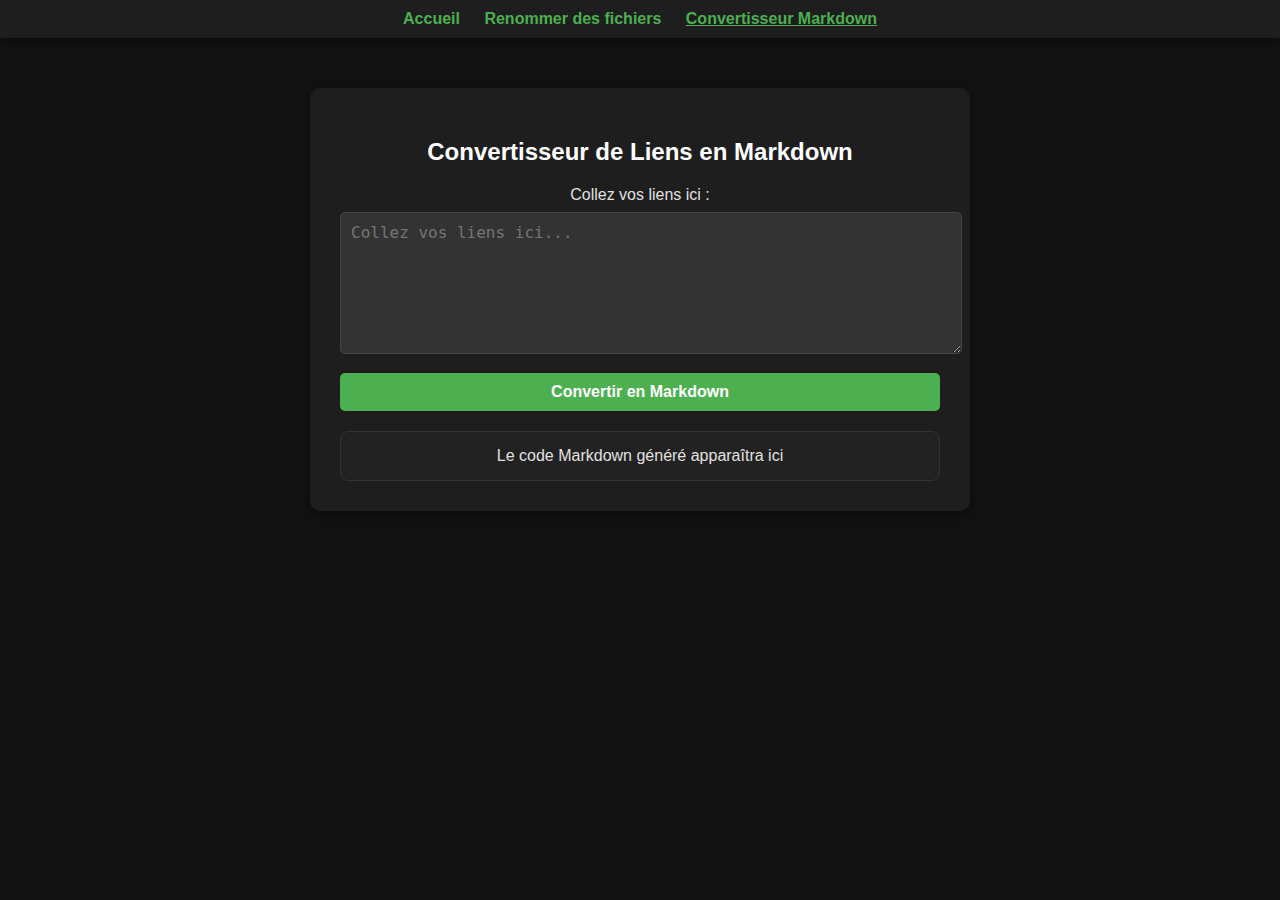
<file: convertisseur-streaming-markdown.html>
<!DOCTYPE html>
<html lang="fr">
<head>
    <meta charset="UTF-8">
    <meta name="viewport" content="width=device-width, initial-scale=1.0">
    <title>Convertisseur de Liens en Markdown</title>
    <link rel="stylesheet" href="style.css">
</head>
<body>
    
    <nav>
        <a href="index.html" id="link-index">Accueil</a>
        <a href="vidhide-renamer.html" id="link-renamer">Renommer des fichiers</a>
        <a href="convertisseur-streaming-markdown.html" id="link-markdown" class="active">Convertisseur Markdown</a>
    </nav>        

    <div class="container">
        <h2>Convertisseur de Liens en Markdown</h2>
        <form id="convertForm">
            <label for="inputText">Collez vos liens ici :</label>
            <textarea id="inputText" placeholder="Collez vos liens ici..."></textarea>

            <button type="button" onclick="convertToMarkdown()">Convertir en Markdown</button>
            <button type="button" id="copyButton" class="hidden" onclick="copyToClipboard()">Copier le Markdown</button>
        </form>
        
        <div id="output" class="results">Le code Markdown généré apparaîtra ici</div>
    </div>

    <script>
        const currentPage = window.location.pathname.split('/').pop();
        const activeLink = document.getElementById(`link-${currentPage.split('.')[0]}`);
        if (activeLink) activeLink.classList.add("active");

        function decodeHTMLEntities(text) {
            const entities = {
                '&#40;': '(',
                '&#41;': ')',
                '&#39;': "'"
            };
            return text.replace(/&#40;|&#41;|&#39;/g, match => entities[match]);
        }

        function convertToMarkdown() {
            const input = document.getElementById('inputText').value;
            const lines = input.split('\n');
            let markdown = '';
            let currentSeason = '';
            let seriesTitle = '';

            lines.forEach(line => {
                const [url, ...titleParts] = line.split(/\s+/);
                const title = decodeHTMLEntities(titleParts.join(' '));

                const match = title.match(/(.+?)\sS(\d{2})E\d{2}/);
                if (match) {
                    const name = match[1];
                    const seasonNumber = match[2];

                    if (!seriesTitle) {
                        seriesTitle = name;
                        markdown += `# ${seriesTitle}\n\n`;
                    }

                    if (seasonNumber !== currentSeason) {
                        if (currentSeason !== '') markdown += '\n';
                        currentSeason = seasonNumber;
                        markdown += `## Saison ${parseInt(currentSeason, 10)}\n`;
                    }

                    if (url && title) {
                        markdown += `- [${title}](${url})\n`;
                    }
                }
            });

            const outputDiv = document.getElementById('output');
            outputDiv.textContent = markdown;

            const copyButton = document.getElementById('copyButton');
            if (markdown.trim() !== '') {
                copyButton.classList.remove('hidden');
            } else {
                copyButton.classList.add('hidden');
            }
        }

        function copyToClipboard() {
            const outputDiv = document.getElementById('output');
            const text = outputDiv.textContent;
            
            navigator.clipboard.writeText(text).then(() => {
                alert('Markdown copié dans le presse-papier !');
            }).catch(err => {
                console.error('Erreur de copie', err);
            });
        }
    </script>
</body>
</html>
</file>
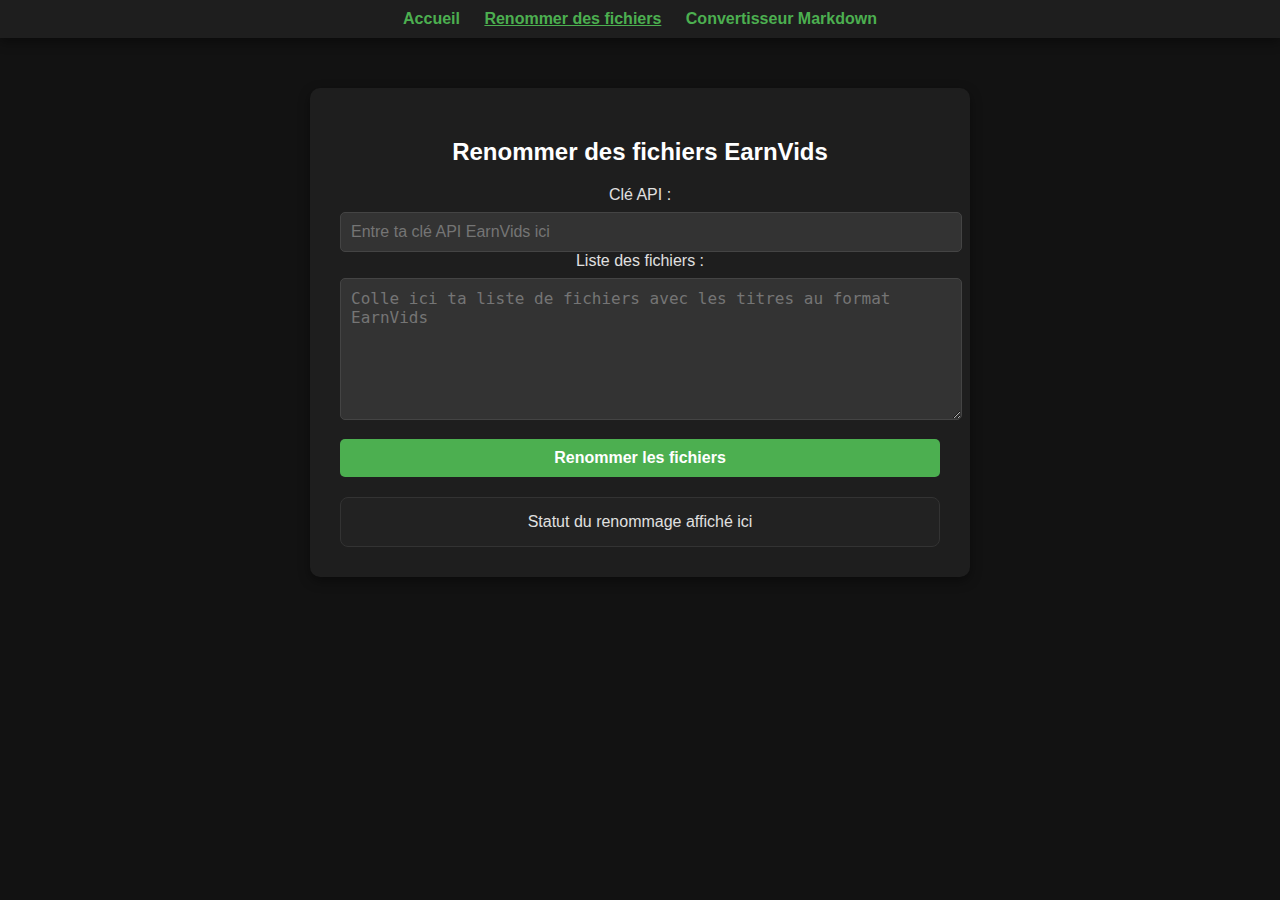
<file: earnvids-renamer.html>
<!DOCTYPE html>
<html lang="fr">
<head>
    <meta charset="UTF-8">
    <meta name="viewport" content="width=device-width, initial-scale=1.0">
    <title>Renommer des fichiers EarnVids</title>
    <link rel="stylesheet" href="style.css">
</head>
<body>
    
    <nav>
        <a href="index.html" id="link-index">Accueil</a>
        <a href="earnvids-renamer.html" id="link-renamer" class="active">Renommer des fichiers</a>
        <a href="convertisseur-streaming-markdown.html" id="link-markdown">Convertisseur Markdown</a>
    </nav>       

    <div class="container">
        <h2>Renommer des fichiers EarnVids</h2>
        <form id="renameForm">
            <label for="api_key">Clé API :</label>
            <input type="text" id="api_key" placeholder="Entre ta clé API EarnVids ici" required>

            <label for="file_list">Liste des fichiers :</label>
            <textarea id="file_list" placeholder="Colle ici ta liste de fichiers avec les titres au format EarnVids" required></textarea>

            <button type="button" onclick="renameFiles()">Renommer les fichiers</button>
        </form>
        <div class="results" id="results">Statut du renommage affiché ici</div>
    </div>

    <script>
        // Code pour souligner le lien actif via la classe CSS "active" (assurez-vous d'avoir ajouté cette classe dans le fichier style.css)
        const currentPage = window.location.pathname.split('/').pop();
        const activeLink = document.getElementById(`link-${currentPage.split('.')[0]}`);
        if (activeLink) activeLink.classList.add("active");
    
        // Fonction de renommage des fichiers EarnVids avec prise en charge des caractères spéciaux
        function setApiKeyCookie(apiKey) {
            document.cookie = `apiKey=${apiKey}; path=/; max-age=${60 * 60 * 24 * 30}; secure`;
        }
    
        function getApiKeyCookie() {
            const match = document.cookie.match(/(^| )apiKey=([^;]+)/);
            return match ? match[2] : '';
        }
    
        document.addEventListener("DOMContentLoaded", () => {
            const savedApiKey = getApiKeyCookie();
            if (savedApiKey) {
                document.getElementById("api_key").value = savedApiKey;
            }
        });
    
        async function renameFiles() {
            const apiKey = document.getElementById('api_key').value;
            const fileList = document.getElementById('file_list').value;
            const resultsContainer = document.getElementById('results');
            resultsContainer.innerHTML = '';
    
            setApiKeyCookie(apiKey);
    
            const fileLines = fileList.trim().split('\n');
            for (let i = 0; i < fileLines.length; i++) {
                const line = fileLines[i].trim();
                const [fileURL, fileName] = line.split('\t');
                const fileCode = fileURL.split('/').pop();
    
                // Expression régulière pour prendre en compte les caractères spéciaux que tu as mentionnés
                const match = fileName.match(/(.+?)\sS(\d{2})E(\d{2})/);
                if (!match) {
                    resultsContainer.innerHTML += `<p class="error">Format invalide pour le fichier ${fileURL}</p>`;
                    continue;
                }
    
                // Prendre en charge les caractères spéciaux dans le titre du fichier
                const showName = match[1].trim().replace(/[\(\)\:\-\'\&]/g, '');
                const season = String(match[2]).padStart(2, '0');
                const episode = String(match[3]).padStart(2, '0');
                const newTitle = `${showName} S${season}E${episode}`;
    
                try {
                    const response = await fetch(`https://earnvids.com/api/file/edit?key=${apiKey}&file_code=${fileCode}&file_title=${encodeURIComponent(newTitle)}`);
                    const result = await response.json();
                    
                    if (result.status === 200) {
                        resultsContainer.innerHTML += `<p class="success">Fichier ${fileCode} renommé en ${newTitle}</p>`;
                    } else {
                        resultsContainer.innerHTML += `<p class="error">Échec du renommage pour le fichier ${fileCode}</p>`;
                    }
                } catch (error) {
                    resultsContainer.innerHTML += `<p class="error">Erreur de connexion pour le fichier ${fileCode}</p>`;
                }
            }
        }
    </script>    

</body>
</html>
</file>
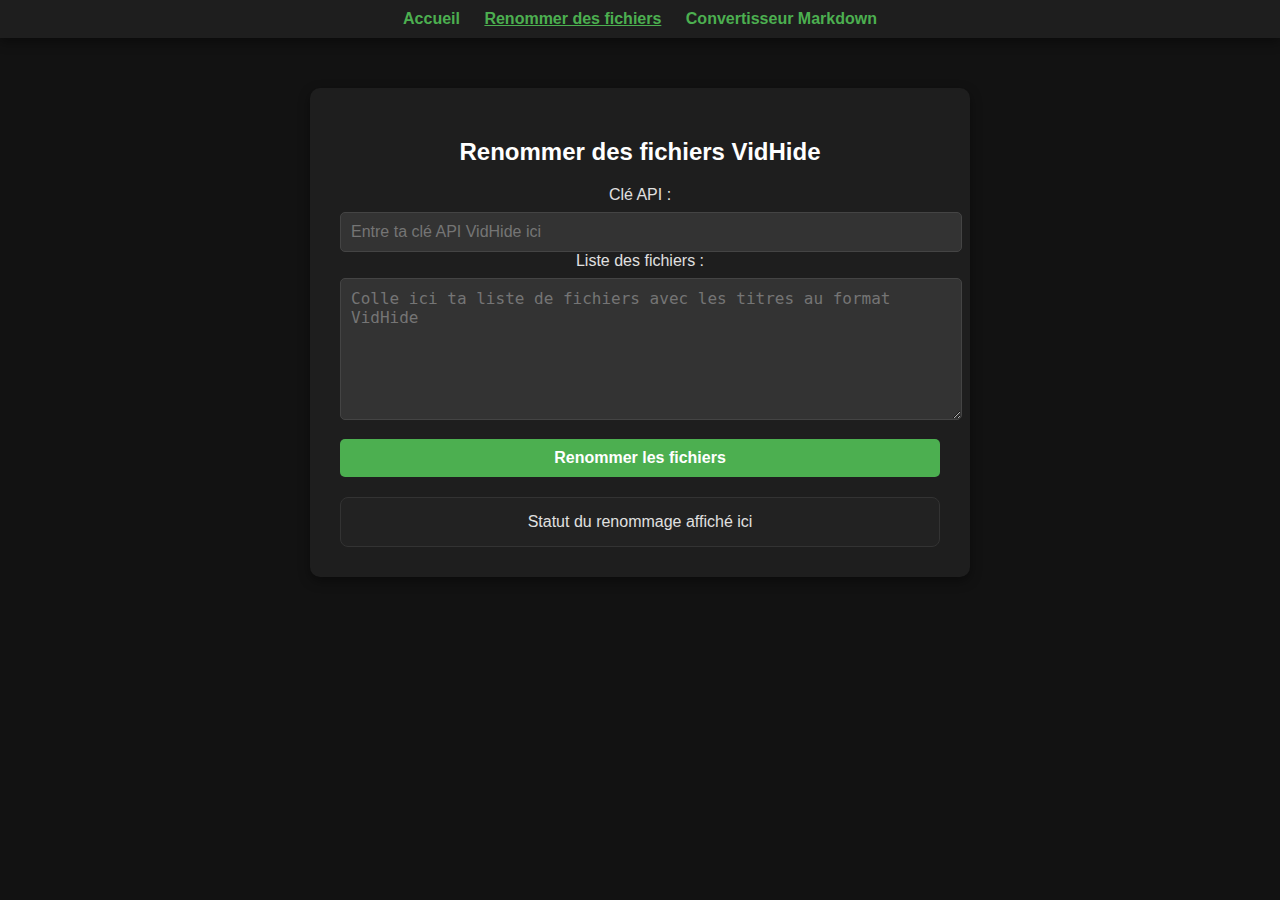
<file: vidhide-renamer.html>
<!DOCTYPE html>
<html lang="fr">
<head>
    <meta charset="UTF-8">
    <meta name="viewport" content="width=device-width, initial-scale=1.0">
    <title>Renommer des fichiers VidHide</title>
    <link rel="stylesheet" href="style.css">
</head>
<body>
    
    <nav>
        <a href="index.html" id="link-index">Accueil</a>
        <a href="vidhide-renamer.html" id="link-renamer" class="active">Renommer des fichiers</a>
        <a href="convertisseur-streaming-markdown.html" id="link-markdown">Convertisseur Markdown</a>
    </nav>       

    <div class="container">
        <h2>Renommer des fichiers VidHide</h2>
        <form id="renameForm">
            <label for="api_key">Clé API :</label>
            <input type="text" id="api_key" placeholder="Entre ta clé API VidHide ici" required>

            <label for="file_list">Liste des fichiers :</label>
            <textarea id="file_list" placeholder="Colle ici ta liste de fichiers avec les titres au format VidHide" required></textarea>

            <button type="button" onclick="renameFiles()">Renommer les fichiers</button>
        </form>
        <div class="results" id="results">Statut du renommage affiché ici</div>
    </div>

    <script>
        const currentPage = window.location.pathname.split('/').pop();
        const activeLink = document.getElementById(`link-${currentPage.split('.')[0]}`);
        if (activeLink) activeLink.classList.add("active");

        function setApiKeyCookie(apiKey) {
            document.cookie = `apiKey=${apiKey}; path=/; max-age=${60 * 60 * 24 * 30}; secure`;
        }

        function getApiKeyCookie() {
            const match = document.cookie.match(/(^| )apiKey=([^;]+)/);
            return match ? match[2] : '';
        }

        document.addEventListener("DOMContentLoaded", () => {
            const savedApiKey = getApiKeyCookie();
            if (savedApiKey) {
                document.getElementById("api_key").value = savedApiKey;
            }
        });

        async function renameFiles() {
            const apiKey = document.getElementById('api_key').value;
            const fileList = document.getElementById('file_list').value;
            const resultsContainer = document.getElementById('results');
            resultsContainer.innerHTML = '';

            setApiKeyCookie(apiKey);

            const fileLines = fileList.trim().split('\n');
            for (let i = 0; i < fileLines.length; i++) {
                const line = fileLines[i].trim();
                const [fileURL, fileName] = line.split('\t');
                const fileCode = fileURL.split('/').pop();

                const match = fileName.match(/(.+?) S(\d{1,2})E(\d{1,2})/);
                if (!match) {
                    resultsContainer.innerHTML += `<p class="error">Format invalide pour le fichier ${fileURL}</p>`;
                    continue;
                }

                const showName = match[1].trim();
                const season = String(match[2]).padStart(2, '0');
                const episode = String(match[3]).padStart(2, '0');
                const newTitle = `${showName} S${season}E${episode}`;

                try {
                    const response = await fetch(`https://vidhideapi.com/api/file/edit?key=${apiKey}&file_code=${fileCode}&file_title=${newTitle}`);
                    const result = await response.json();
                    
                    if (result.status === 200) {
                        resultsContainer.innerHTML += `<p class="success">Fichier ${fileCode} renommé en ${newTitle}</p>`;
                    } else {
                        resultsContainer.innerHTML += `<p class="error">Échec du renommage pour le fichier ${fileCode}</p>`;
                    }
                } catch (error) {
                    resultsContainer.innerHTML += `<p class="error">Erreur de connexion pour le fichier ${fileCode}</p>`;
                }
            }
        }
    </script>
</body>
</html>
</file>
<file: style.css>
/* Styles pour le thème sombre */
body {
    font-family: Arial, sans-serif;
    background-color: #121212;
    color: #e0e0e0;
    margin: 0;
    padding: 0;
}

/* Conteneur central pour chaque page */
.container {
    max-width: 600px;
    margin: 50px auto;
    padding: 30px;
    background-color: #1e1e1e;
    border-radius: 10px;
    box-shadow: 0px 4px 12px rgba(0, 0, 0, 0.4);
    text-align: center;
}

/* Titres principaux */
h1, h2 {
    color: #ffffff;
    font-size: 24px;
    margin-bottom: 20px;
}

/* Paragraphe descriptif */
p {
    color: #b3b3b3;
    font-size: 18px;
    margin-bottom: 30px;
}

/* Menu de navigation */
nav {
    background-color: #1e1e1e;
    padding: 10px;
    text-align: center;
    box-shadow: 0px 4px 12px rgba(0, 0, 0, 0.4);
}

nav a {
    color: #4CAF50;
    text-decoration: none;
    font-weight: bold;
    margin-right: 20px;
}

nav a:last-child {
    margin-right: 0;
}

/* Soulignement du lien actif */
nav a.active {
    text-decoration: underline;
}

/* Champs de saisie et zones de texte */
input, textarea, button {
    width: 100%;
    margin-top: 8px;
    padding: 10px;
    font-size: 16px;
    border-radius: 5px;
    border: 1px solid #444;
    background-color: #333;
    color: #e0e0e0;
}

/* Zone de texte spécifique */
textarea {
    resize: vertical;
    min-height: 120px;
    font-family: monospace;
}

/* Boutons */
button, .btn {
    background-color: #4CAF50;
    color: white;
    font-weight: bold;
    border: none;
    cursor: pointer;
    transition: background-color 0.3s;
    margin-top: 15px;
    text-align: center;
    display: inline-block;
    width: 100%;
    padding: 10px;
    border-radius: 5px;
    text-decoration: none;
    font-size: 16px;
}

button:hover, .btn:hover {
    background-color: #45a049;
}

/* Conteneur pour les résultats */
.results, .output {
    margin-top: 20px;
    background-color: #222;
    padding: 15px;
    border-radius: 8px;
    border: 1px solid #333;
    color: #e0e0e0;
    white-space: pre-wrap;
}

/* Messages de succès et d'erreur */
.success {
    color: #4CAF50;
}

.error {
    color: #f44336;
}

.hidden {
    display: none;
}

/* Style pour le lien actif */
nav a.active {
    text-decoration: underline;
}
</file>
